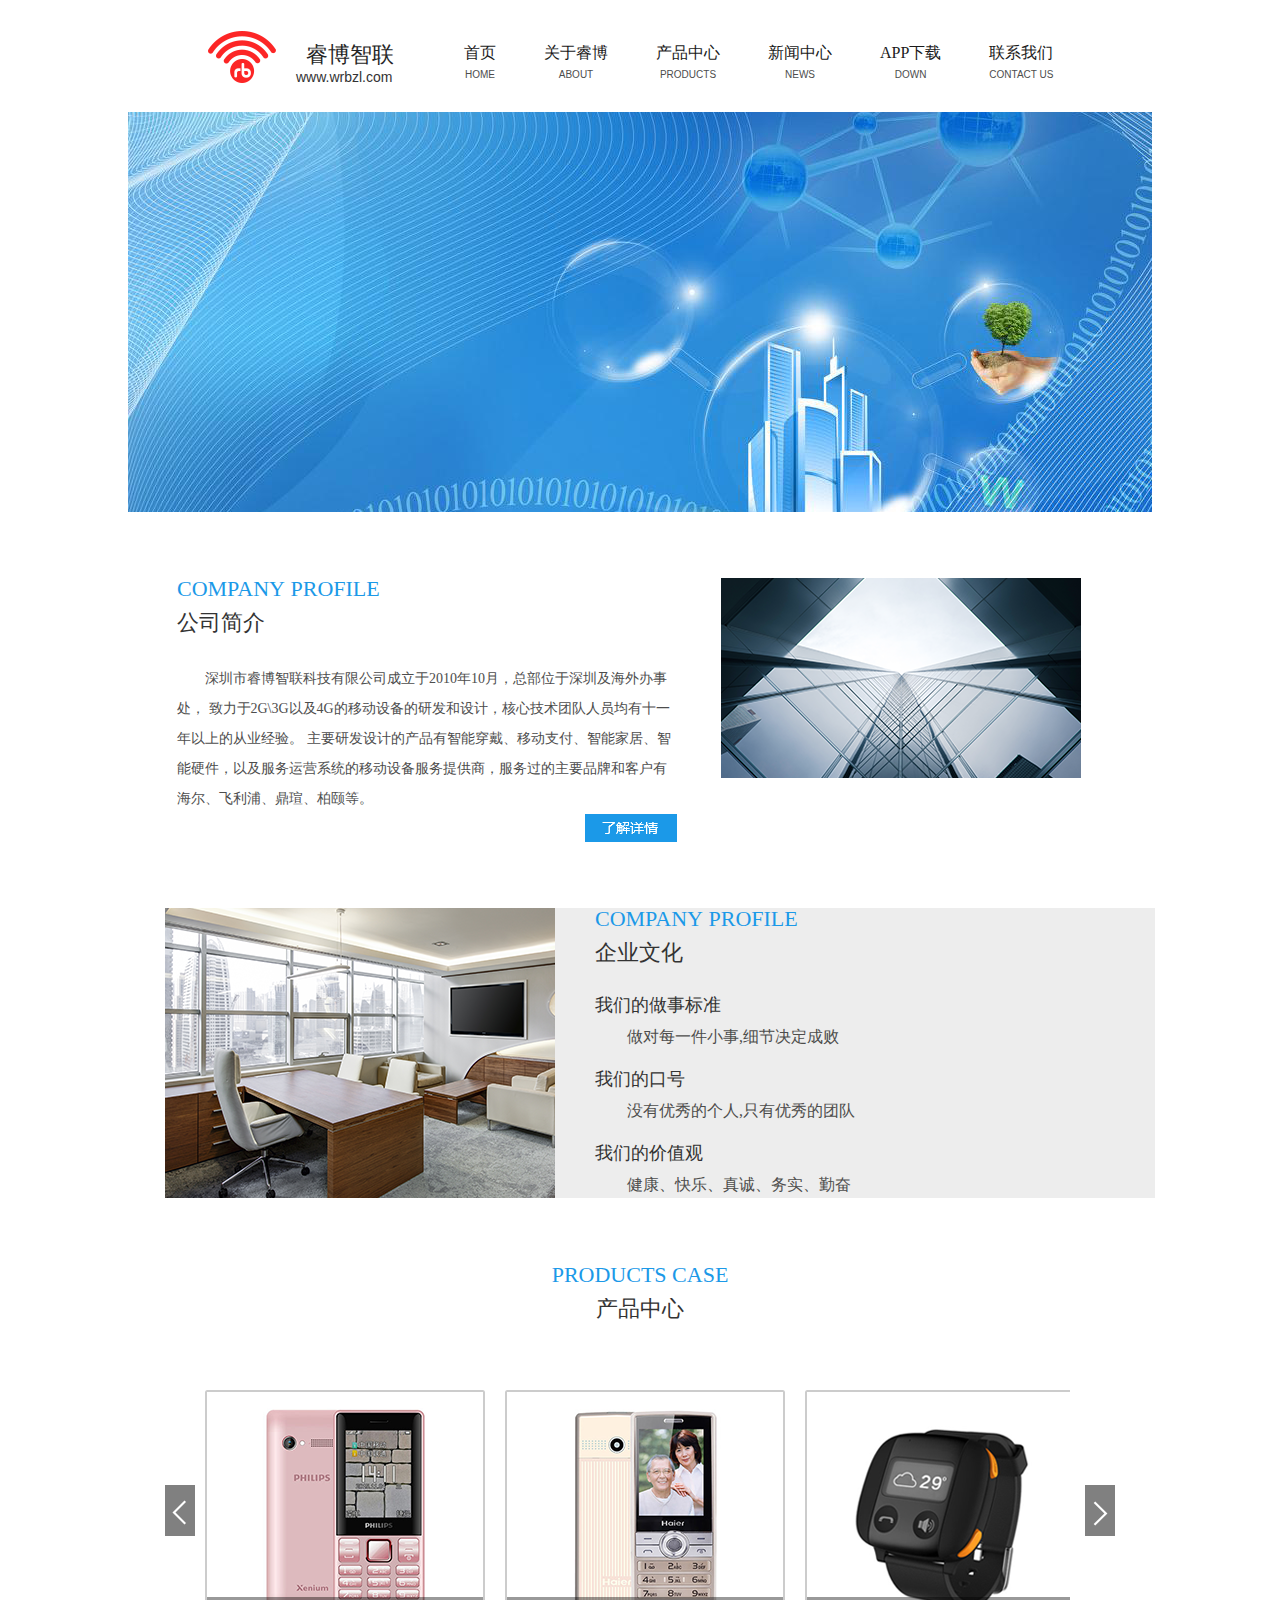
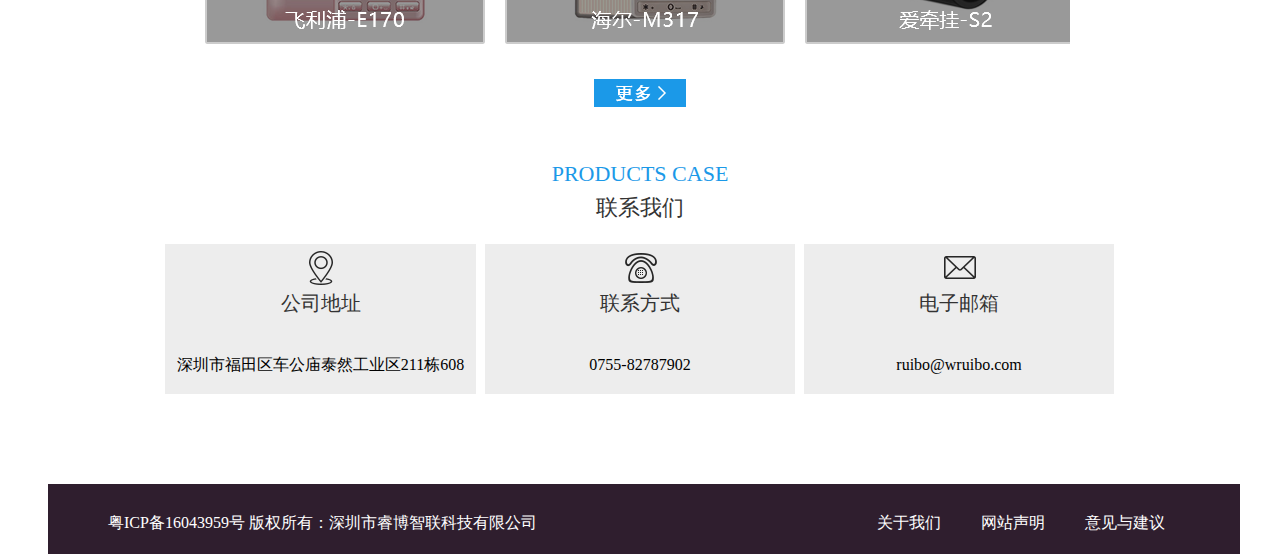
<file: index.html>
<!DOCTYPE html>
<html lang="en">
<head>
    <meta charset="UTF-8">
    <title>深圳市睿博智联科技有限公司</title>
    <link rel="stylesheet" href="css/index.css">
</head>
<body>
<div class="wrap">
    <!--header-->
    <div class="header">
        <div class="top"></div>
        <div class="navbar">
            <div class="lg_srh">
                <div class="logo_srh">
                    <div class="logo">
                        <img src="images/logo.png">
                    </div>
                    <div class="logo_text">
                        <a href="#">
                            <div class="com_name">睿博智联</div>
                            <div class="com_url">www.wrbzl.com</div>
                        </a>
                    </div>
                </div>
                <div class="fr">
                    <div class="nav">
                        <ul>
                            <li>
                                <a href="#">
                                    <div class="nav-top">首页</div>
                                    <div class="nav-bottom">HOME</div>
                                </a>
                            </li>
                            <li >
                                <a href="#">
                                    <div class="nav-top">关于睿博</div>
                                    <div class="nav-bottom">ABOUT</div>
                                </a>
                            </li>
                            <li>
                                <a href="#">
                                    <div class="nav-top">产品中心</div>
                                    <div class="nav-bottom">PRODUCTS</div>
                                </a>
                            </li>
                            <li >
                                <a href="#">
                                    <div class="nav-top">新闻中心</div>
                                    <div class="nav-bottom">NEWS</div>
                                </a>
                            </li>
                            <li >
                                <a href="#">
                                    <div class="nav-top">APP下载</div>
                                    <div class="nav-bottom">DOWN</div>
                                </a>
                            </li>
                            <li >
                                <a href="#">
                                    <div class="nav-top">联系我们</div>
                                    <div class="nav-bottom">CONTACT US</div>
                                </a>
                            </li>
                        </ul>
                    </div>
                </div>
            </div>
        </div>
    </div>
    <!--header end-->
    <!--show pic-->
    <div class="show_pic">
        <div class="pic">
            <div class="show_img">
                <img src="images/banner.png">
            </div>
        </div>
    </div>
    <!--show pic end-->
    <!--company present-->
    <div class="com_main">
        <div class="com_pre">
            <div class="com_text">
                <div class="com_pro">COMPANY&nbsp;PROFILE</div>
                <div class="com_intr">公司简介</div>
                <p class="com_xi">深圳市睿博智联科技有限公司成立于2010年10月，总部位于深圳及海外办事处， 致力于2G\3G以及4G的移动设备的研发和设计，核心技术团队人员均有十一年以上的从业经验。 主要研发设计的产品有智能穿戴、移动支付、智能家居、智能硬件，以及服务运营系统的移动设备服务提供商，服务过的主要品牌和客户有海尔、飞利浦、鼎瑄、柏颐等。</p>
                <div class="com_detail">
                    <a href="#"><img src="images/learn_more.png"></a>
                </div>
            </div>
            <div class="com_pic">
                <img src="images/photo_intro.png">
            </div>
        </div>
    </div>
    <!--company present end-->
    <!--company culture-->
    <div class="com_cult">
        <div class="com_culture">
            <div class="cult_pic">
                <img src="images/company_culture.png" />
            </div>
            <div class="cult_detail">
                <div class="com_pro">COMPANY&nbsp;PROFILE</div>
                <div class="comp_culture">企业文化</div>
                <div class="text_pre">我们的做事标准</div>
                <div class="text_afr">做对每一件小事,细节决定成败</div>
                <div class="text_pre">我们的口号</div>
                <div class="text_afr">没有优秀的个人,只有优秀的团队</div>
                <div class="text_pre">我们的价值观</div>
                <div class="text_afr">健康、快乐、真诚、务实、勤奋</div>
            </div>
        </div>
    </div>
    <!--company culture end-->
    <!--product introduce-->
    <div class="pro_intro">
        <div class="pro_info">
            <p class="pro_case">PRODUCTS&nbsp;CASE</p>
            <p class="pro_info">产品中心</p>
        </div>
    </div>
    <!--product introduce end-->
    <!--rotation picture-->
    <div class="roll_main">
        <div class="rollBox">
            <div class="LeftBotton" onmousedown="ISL_GoUp()" onmouseup="ISL_StopUp()" onmouseout="ISL_StopUp()"></div>
            <div class="Cont" id="ISL_Cont">
                <div class="ScrCont">
                    <div id="List1">
                        <!-- picture list begin -->
                        <div class="pic">
                            <a href="/" target="_blank"><img src="images/1.png"  /></a>
                        </div>
                        <div class="pic">
                            <a href="/" target="_blank"><img src="images/2.png"  /></a>
                        </div>
                        <div class="pic">
                            <a href="/" target="_blank"><img src="images/3.png"  /></a>
                        </div>
                        <div class="pic">
                            <a href="/" target="_blank"><img src="images/4.png" /></a>
                        </div>
                        <div class="pic">
                            <a href="/" target="_blank"><img src="images/5.png"  /></a>
                        </div>
                        <div class="pic">
                            <a href="/" target="_blank"><img src="images/6.png"  /></a>
                        </div>
                        <!-- picture list end -->
                    </div>
                    <div id="List2"></div>
                </div>
            </div>
            <div class="RightBotton" onmousedown="ISL_GoDown()" onmouseup="ISL_StopDown()" onmouseout="ISL_StopDown()"></div>
        </div>
        <div class="more_pro">
            <a href="#">
                <img src="images/more.png">
            </a>
        </div>
    </div>
    <!--rotation picture end-->
    <!--contact-->
    <div class="concant">
        <div class="con_main">
            <div class="con_pro">PRODUCTS&nbsp;CASE</div>
            <div class="con_we">联系我们</div>
        </div>
        <div class="con_detail">
            <div class="con_left">
                <div class="con_addr">
                    <a href="#">
                        <img src="images/address.png">
                    </a>
                </div>
                <p class="con_com">公司地址</p>
                <div class="add_det">深圳市福田区车公庙泰然工业区211栋608</div>

            </div>
            <div class="con_mid">
                <div class="con_addr">
                    <a href="#">
                        <img src="images/tel.png">
                    </a>
                </div>
                <p class="con_com">联系方式</p>
                <div class="add_det">0755-82787902</div>

            </div>
            <div class="con_right">
                <div class="con_addr">
                    <a href="#">
                        <img src="images/email.png">
                    </a>
                </div>
                <p class="con_com">电子邮箱</p>
                <div class="add_det">ruibo@wruibo.com‍</div>
            </div>
        </div>
    </div>
    <!---fonter begin-->
    <div class="fonter">
        <div class="fonter_main">
            <div class="fonter_text">
                <p class="fonter_sz">粤ICP备16043959号 版权所有：深圳市睿博智联科技有限公司</p>
                <a href="#">
                    <p class="fonter-right">关于我们</p>
                </a>
                <a href="#">
                    <p class="fonter-right">网站声明</p>
                </a>
                <a href="#">
                    <p class="fonter-right">意见与建议</p>
                </a>
            </div>
        </div>
    </div>
    <!--fonter end-->
</div>
</body>
<script src="js/rotationPic.js"></script>
</html>
</file>
<file: css/index.css>
html,body,ul,div,span,input,p,h1,h2,h3{  margin: 0px;  padding: 0px;  display: block;  }
body{  line-height: 22px;  }
.wrap{  width: 100%;  overflow: hidden;  position: relative;  clear: both;  }
.top{  width: 100%;  height: 30px;  }
.navbar{  width: 1200px;  margin: 0 auto;  }
.lg_srh{  width: 100%;  overflow: hidden;  position: relative;  }
.logo_srh{  width: 400px;  float: left;  }
.logo{  padding: 1px 0px 23px 168px;  float: left;
}
.logo_text{  margin-right: 0px;  float: left;  padding: 7px 0px 23px 20px;  }
.com_name{  color: #262626;  font-size: 22px;  font-family: 微软雅黑;  padding: 7px 0px 0px 10px;  }
.com_url{  color: #333333;  font-family: Arial;  font-size: 14px;  }

.nav li{  float: left;  position: relative;  padding-top: 12px;  text-align: center;  }
.nav{  height: 81px;  }
li {  list-style-type:none;  padding: 12px 24px 12px 24px;  }
.nav-top{  font-size: 16px;  color: #1a1a1a;  font-family: 微软雅黑;  }
.nav-bottom{  font-size: 10px;  font-family:Arial;  color: #4d4d4d;  padding-bottom: 5px;  }
.nav li:hover{  background-image: url("../images/choose.png");  color:#ff0000  }
a{  text-decoration:none;  }
.nav li:hover .nav-top{color:#ff0000;}
.nav li:hover .nav-bottom{color:#ff0000;  background-image: url("../images/选中横条.png");  background-repeat:no-repeat;  background-position: bottom;  }

.show_pic{  width: 1200px;  margin: 0 auto;  }
.pic{  width: 100%;  overflow: hidden;  position: relative;  }
.show_img{  padding: 0px 0px 60px 88px;  }
.com_main{  width: 1200px;  margin: 0 auto;  }
.com_pre{  width: 100%;  overflow: hidden;  position: relative;  }
.com_text{  width: 500px; ;  padding: 0px 44px 60px 137px;  float: left;  }
.com_pro{  color: #1b99e8;  font-size: 22px;  font-family: Aparajita;  padding-bottom: 12px;
}
.com_intr{  color: #333333;font-size: 22px;font-family: 微软雅黑;  padding-bottom: 30px;
}
.com_xi{line-height:30px;color: #4d4d4d;font-size: 14px;font-family: 微软雅黑;text-indent: 2em}
.com_detail{float:right}
.com_cult{  width: 1200px;  margin: 0 auto;  }
.com_culture{  width: 100%;  overflow: hidden;  position: relative;  }
.comp_culture{color: #333333;font-size: 22px;font-family: 微软雅黑;  padding-bottom: 30px;}
.cult_pic{
    padding: 0px 0px 60px 125px;float: left;
}
.cult_detail{padding-left:40px;float:left;width: 560px;height: 290px;background-color: #EDEDED}
.text_pre{font-size: 18px;color: #333333;font-family: 微软雅黑;padding-bottom: 10px}
.text_afr{padding-bottom:20px;text-indent: 2em;color: #4d4d4c;font-family: 微软雅黑;font-size: 16px}

.pro_intro{  width: 1200px;  margin: 0 auto;  }
.pro_info{  text-align:center;width: 100%;  overflow: hidden;  position: relative;  }
.pro_case{color: #1b99e8;  font-size: 22px;  font-family: Aparajita;  padding-bottom: 12px;}
.pro_info{color: #333333;font-size: 22px;font-family: 微软雅黑;  padding-bottom: 30px;}

.pic_alt{  width: 1200px;  margin: 0 auto;  }
.pic_alter{  text-align:center;width: 100%;  overflow: hidden;  position: relative;  }
.arrow_left{padding:100px 15px 25px 125px;float: left}
.pic_1{float: left;padding-right: 10px}
.pic_2{float: left;padding-right: 10px}
.pic_3{float: left;padding-right: 15px}
.arrow_right{padding: 100px}
.pic_more{padding:25px 0px 50px 0px;text-align: center}
.more_pro{text-align: center;padding: 25px 0px 50px 0px}

.concant{  width: 1200px;  margin: 0 auto;  }
.con_main{  text-align:center;width: 100%;  overflow: hidden;  position: relative;  }
.con_detail{text-align:center;width: 100%;  overflow: hidden;  position: relative;}
.con_pro{ text-align: center; color: #1b99e8;  font-size: 22px;  font-family: Aparajita;  padding-bottom: 12px;
}
.con_we{  text-align:center;color: #333333;font-size: 22px;font-family: 微软雅黑;  padding-bottom: 25px;
}
.con_left{float:left;margin-right:9px;margin-left: 125px;width: 311px;background-color: #EDEDED;height: 150px}
.con_addr{padding-left: 138px;padding-top: 6px;padding-right: 137px}
.con_addr a:hover>img{
   background-color: #ff00ff;
}
.con_com{color: #333333;font-family: 微软雅黑;font-size: 20px;padding-bottom: 40px}
.add_det{font-size: 16px;font-family: 微软雅黑;text-align: center}

.con_mid{float: left;width: 310px;background-color: #EDEDED;height: 150px;margin-right: 9px}
.con_right{float: left;width: 310px;background-color: #EDEDED;height: 150px}

.fonter{  width: 1200px;  margin: 0 auto;  }
.fonter_main{  text-align:center;width: 100%;  overflow: hidden;  position: relative;  }
.fonter_text{height: 70px;margin-left:8px;margin-top: 90px;background-color: #2f1e2e}
.fonter_sz{float:left;padding-right:340px;padding-left: 60px;padding-top: 28px;color: #ffffff;font-size: 16px;font-family: 微软雅黑}
.fonter-right{float:left;padding-left:0px;padding-right:40px;padding-top: 28px;color: #ffffff;font-size: 16px}


.roll_main{width: 1200px;  margin: 0 auto;}
.rollBox{padding-left:125px;text-align:center;width: 100%;  overflow: hidden;  position: relative;}
.rollBox .LeftBotton{height:56px;width:30px;background:url("../images/左箭头.png") no-repeat 0px 5px;float:left;display:inline;margin:100px 0 0 0;cursor:pointer;}
.rollBox .RightBotton{height:56px;width:30px;background:url("../images/右箭头.png") no-repeat 0px 5px;overflow:hidden;float:left;display:inline;margin:100px 0 0 0;cursor:pointer;}
.rollBox .Cont{margin-right:15px;width:875px;overflow:hidden;float:left;}
.rollBox .ScrCont{width:100000000px;}
.rollBox .Cont .pic{width:auto;float:left;text-align:center;}
.rollBox .Cont .pic img{padding:10px;background:#fff;display:block;margin:0 auto;}
.rollBox .Cont a:link,.rollBox .Cont a:visited{color:#626466;text-decoration:none;}
.rollBox .Cont a:hover{color:#f00;text-decoration:underline;}
.rollBox #List1,.rollBox #List2{float:left;}
</file>
